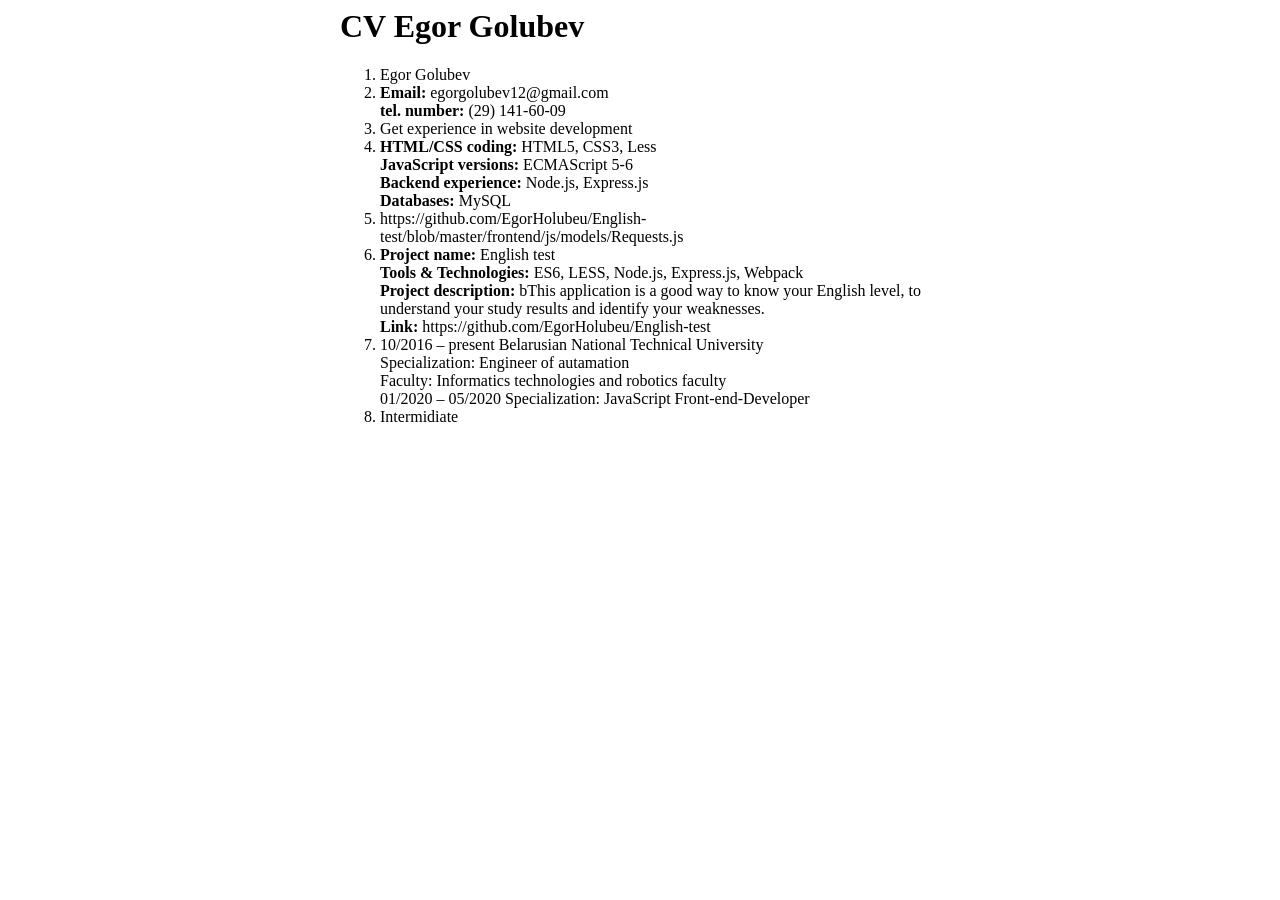
<file: cv.html>
<html lang="en"><head>
    <meta charset="UTF-8">
    <meta name="viewport" content="width=device-width, user-scalable=no, initial-scale=1.0, maximum-scale=1.0, minimum-scale=1.0">
    <meta http-equiv="X-UA-Compatible" content="ie=edge">
    <title>Document</title>
    <link rel="stylesheet" href="style.css">
</head>
<body>
<div class="main_block">
    <h1>CV Egor Golubev</h1>

    <ol>
        <li>
            Egor Golubev
        </li>
        <li>
            <b>Email:</b> egorgolubev12@gmail.com<br>
            <b>tel. number:</b> (29) 141-60-09
        </li>
        <li>
            Get experience in website development
        </li>
        <li>
            <b>HTML/CSS coding:</b> HTML5, CSS3, Less<br>
            <b>JavaScript versions:</b> ECMAScript 5-6<br>
            <b>Backend experience:</b> Node.js, Express.js<br>
            <b>Databases:</b> MySQL<br>
        </li>
        <li>
            https://github.com/EgorHolubeu/English-test/blob/master/frontend/js/models/Requests.js
        </li>
        <li>
            <b>Project name:</b> English test<br>
            <b>Tools &amp; Technologies:</b> ES6, LESS, Node.js, Express.js, Webpack<br>
            <b>Project description:</b>
            bThis application is a good way to know your English level,
            to understand your study results and identify your weaknesses.<br>
            <b>Link:</b> https://github.com/EgorHolubeu/English-test
        </li>
        <li>10/2016 – present Belarusian National Technical University<br>
            Specialization: Engineer of autamation<br>
            Faculty: Informatics technologies and robotics faculty<br>

            01/2020 – 05/2020 Specialization: JavaScript Front-end-Developer<br>
        </li>
        <li>
            Intermidiate
        </li>
    </ol>
</div>

</body></html>
</file>
<file: style.css>
.main_block {
    margin: auto;
    width: 600px;
    height: 600px;
}

img {
    display: block;
    margin: auto;
}
</file>
